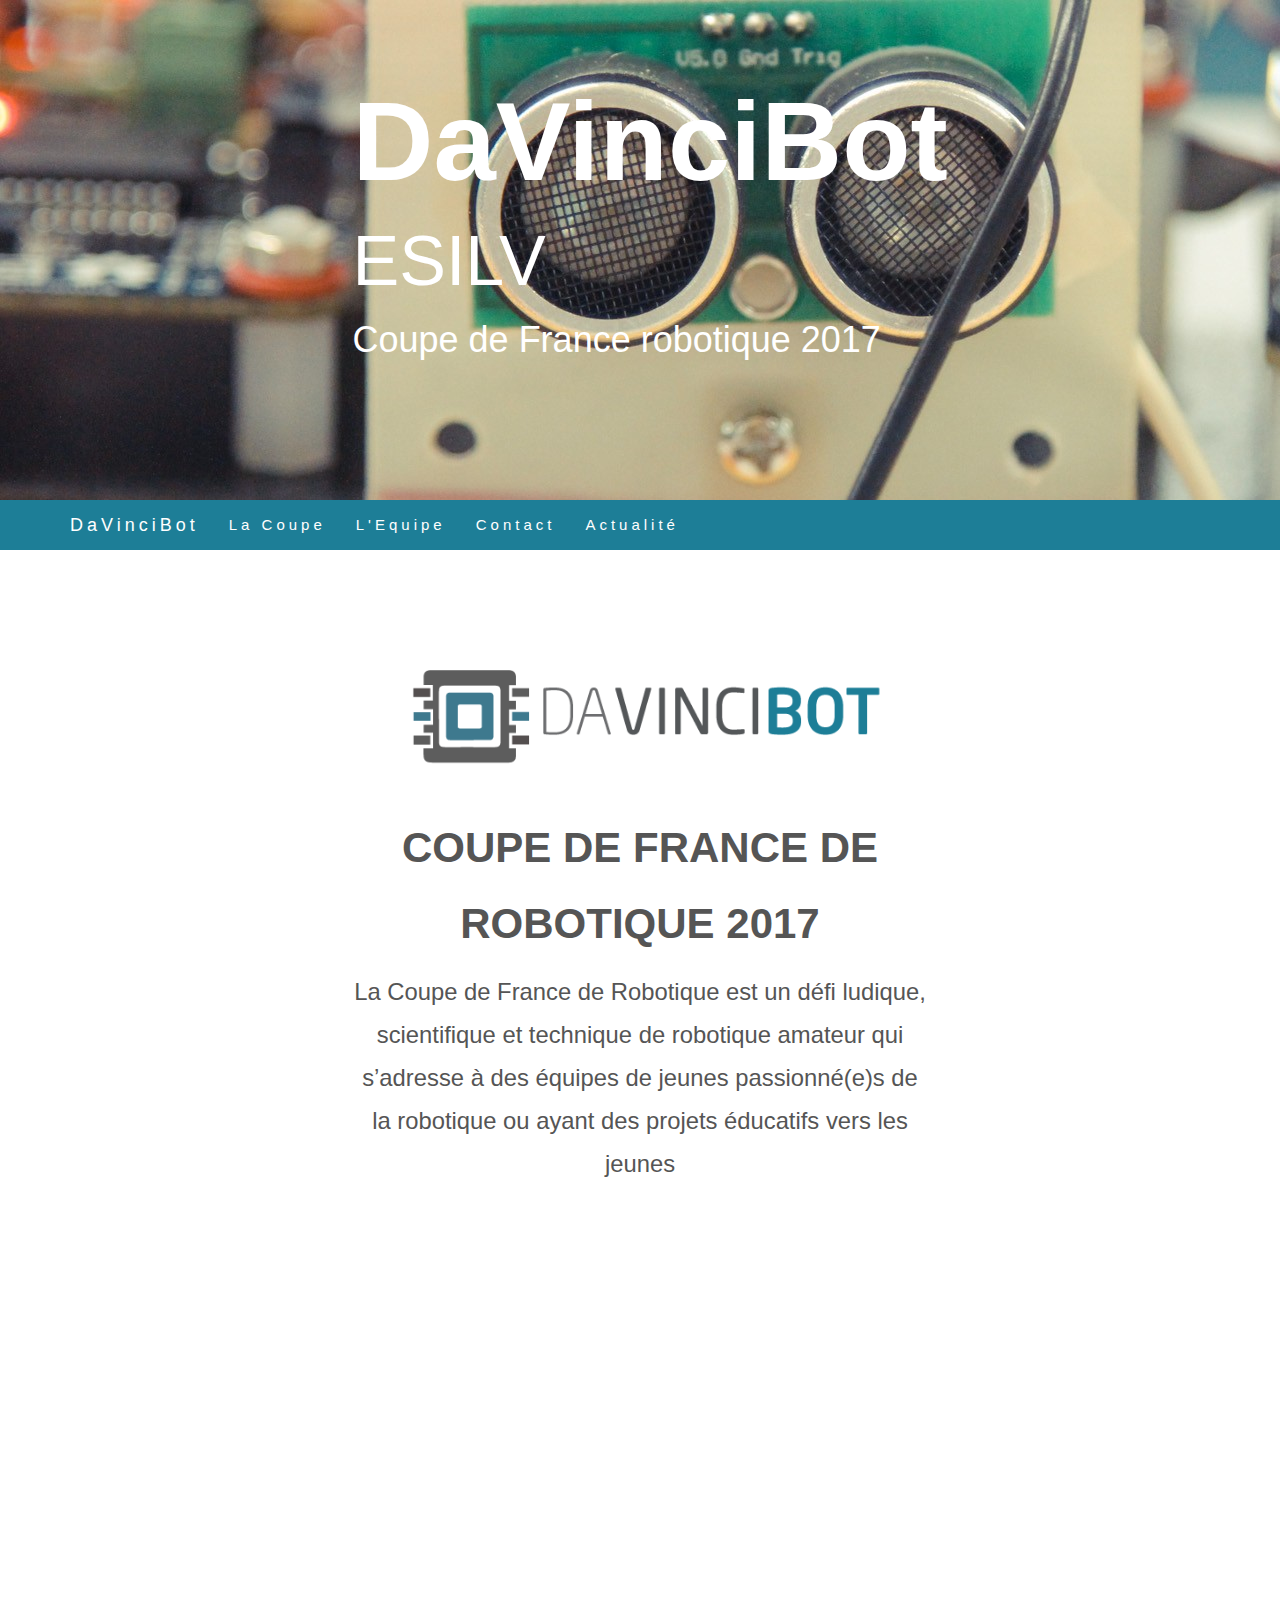
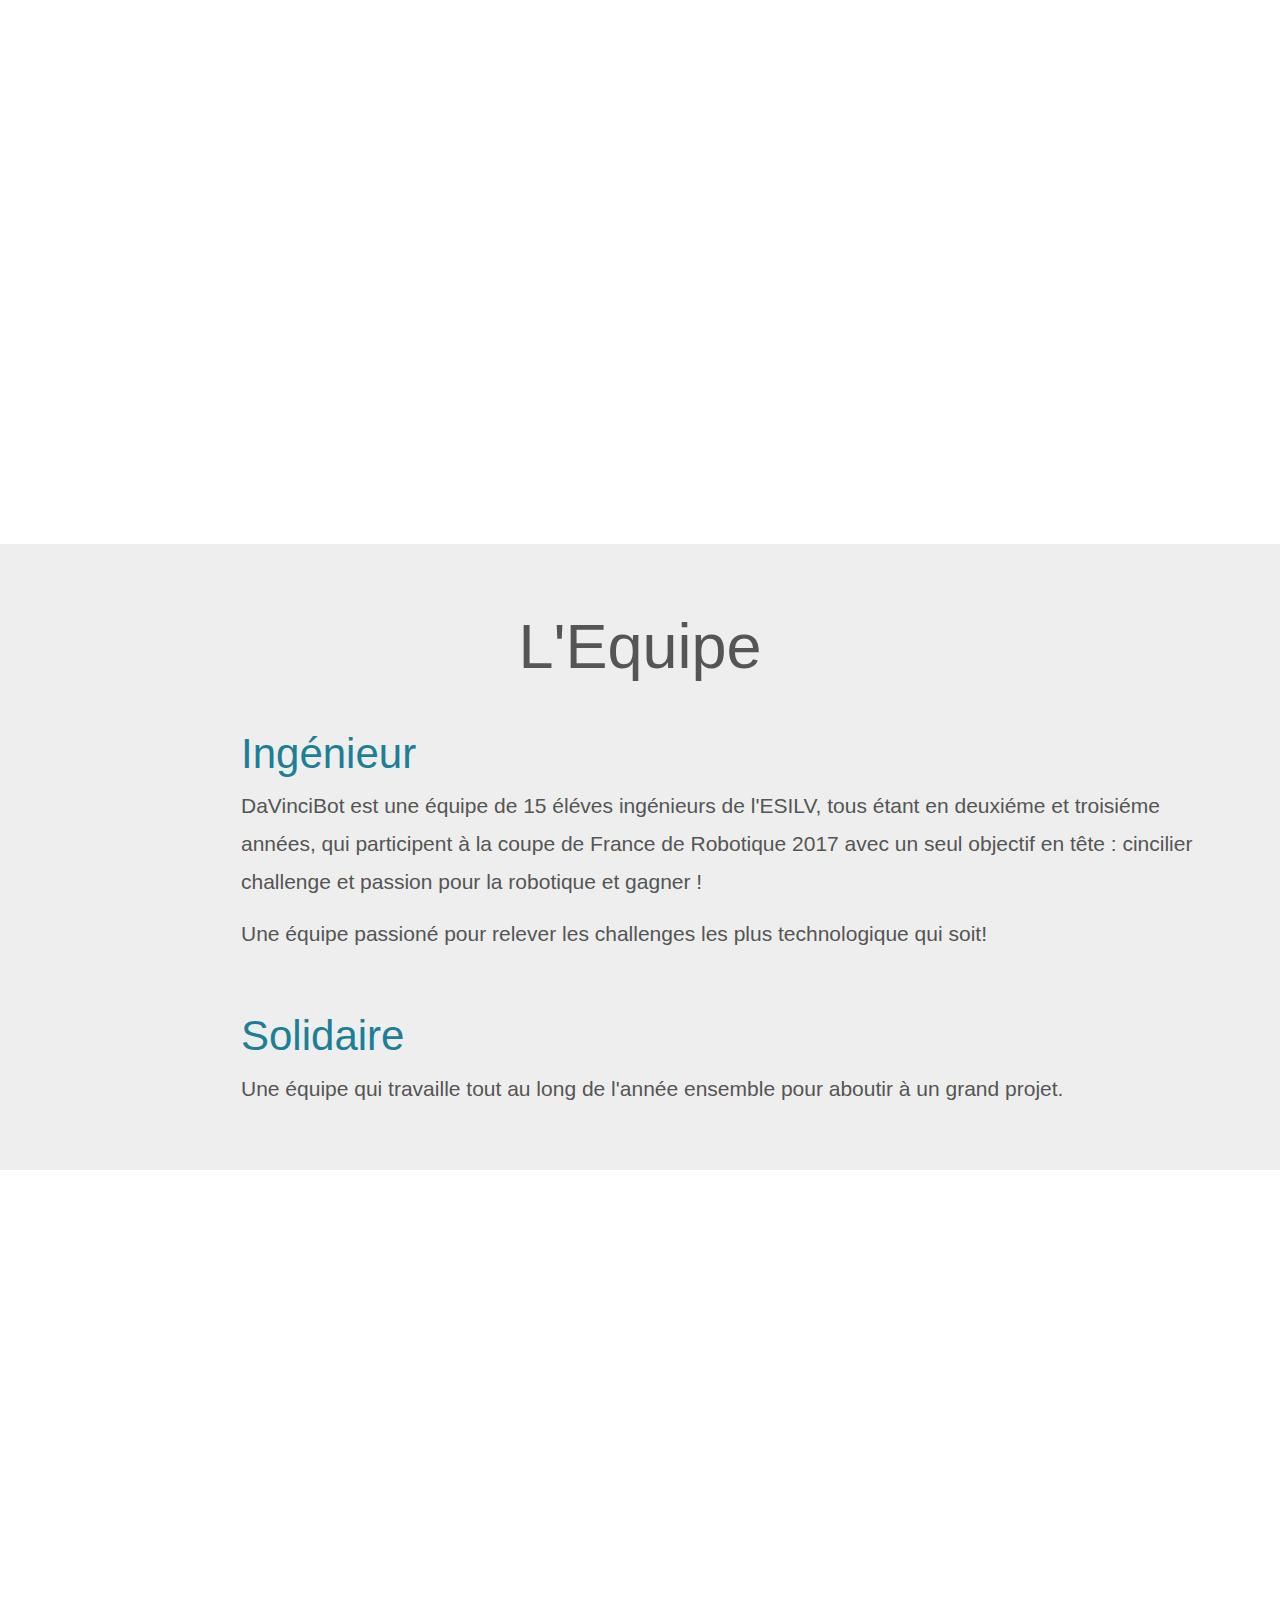
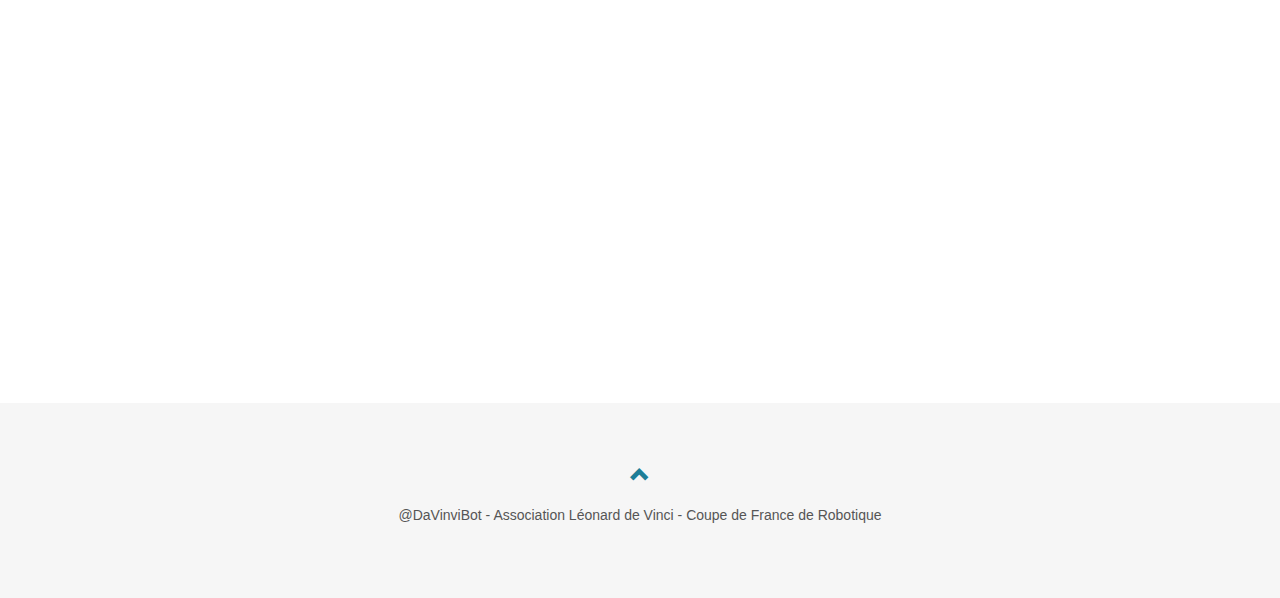
<file: index.html>
<!DOCTYPE html>
<html lang="fr">
<head>
  <title>DaVinciBot</title>
  <meta charset="utf-8">
  <meta name="viewport" content="width=device-width, initial-scale=1">
  <link rel="stylesheet" href="https://maxcdn.bootstrapcdn.com/bootstrap/3.3.7/css/bootstrap.min.css">
  <script src="https://ajax.googleapis.com/ajax/libs/jquery/3.1.1/jquery.min.js"></script>
  <script src="https://maxcdn.bootstrapcdn.com/bootstrap/3.3.7/js/bootstrap.min.js"></script>
  <link rel="stylesheet" href="./css/style.css" type="text/css">
  <link rel="stylesheet" media="screen and (max-width: 640px)" href="./css/style_min.css" type="text/css" />
  <link rel="icon" href="img/favicon.png" type="image/x-icon">
  <link rel="shortcut icon" href="img/favicon.png" type="image/x-icon">
</head>


<body id="myPage" data-spy="scroll" data-target=".navbar" data-offset="60">

<div class="container-fluid" style="background-image:url(img/couverture.jpg);color:#FFF;height:500px;">
  <div class="row">
	  <div class="col-sm-3"></div>
	  <div class="col-sm-6">
	  <h1 class="titre_h1" style="font-size:8em; font-weight:bold;">DaVinciBot</h1>
	  <h3 class="titre_h3" style="font-size:5em; ">ESILV</h3>
	  <h1>Coupe de France robotique 2017</h1>
	  </div>
	  <div class="col-sm-3"></div>
   </div>
  </div>

<nav class="navbar navbar-default " data-spy="affix" data-offset-top="497" >
  
<div class="container">  
    <div class="navbar-header">
      <button type="button" class="navbar-toggle" data-toggle="collapse" data-target="#myNavbar">
        <span class="icon-bar"></span>
        <span class="icon-bar"></span>
        <span class="icon-bar"></span>
      </button>
      <a class="navbar-brand" href="#myPage">DaVinciBot</a>
    </div>
  
 <div id="myNavbar" class="collapse navbar-collapse"> 
  <ul class="nav navbar-nav">
    <li><a href="#coupe">La Coupe</a></li>
    <li><a href="#equipe">L'Equipe</a></li>
    <li><a href="#contact">Contact</a></li>
    <li><a href="./actualite.html">Actualité</a></li>
  </ul>
 </div>
</div>  
  
</nav>





<div id="coupe">
<div class="container-fluid text-center">
<div class="row">
<div class="col-sm-3"></div>
	  <div class="col-sm-6">
    <img class="img-responsive" src="img/logo.png" alt="logo" style="margin-left:auto;margin-right:auto;"/>
    <p style="font-size:3em; font-weight:bold;">COUPE DE FRANCE DE ROBOTIQUE 2017</p>
	<p style="font-size:1.7em;">La Coupe de France de Robotique est un défi ludique, scientifique et technique de robotique 
	amateur qui s’adresse à des équipes de jeunes passionné(e)s de la robotique ou ayant des 
	projets éducatifs vers les jeunes</p>
	</div>
	<div class="col-sm-3"></div>
</div>
</div>

	<div class="container-fluid text-center" style="margin-top:50px; margin-bottom:30px;">
  <div class="row slideanim">
    <div class="col-sm-4" style="text-align:center; padding-right:85px; padding-left:85px;">
	<h3 style="color:#1D7E97;">COMPÉTITION DE ROBOTS AUTONOMES</h3>
		<img class="img-responsive" src="img/compet_robot.jpg" style="width:300px; margin-top:20px;margin-bottom:30px;margin-left:auto;margin-right:auto;"/>
		<p>LES PARTICIPANTS DOIVENT CONCEVOIR PUIS RÉALISER UN ROBOT AUTONOME, CONFORME AU RÈGLEMENT, 
		À L’ESPRIT DE CETTE RENCONTRE ET APTE À PARTICIPER AUX MATCHS.</p>
		<br/>
		<p>L’évènement a été créé en 1998 sous l’impulsion de l’association Planète Sciences. 
		Les trois premières équipes françaises, et une équipe ayant reçu un prix spécial, rencontreront 
		leurs homologues internationaux au cours de la finale d’Eurobot Open.</p>
	</div>
    <div class="col-sm-4" style="text-align:center; padding-right:85px; padding-left:85px;">
		<h3 style="color:#1D7E97;">DAVINCIBOT PARTICIPE DEPUIS 2012</h3>
		<img class="img-responsive" src="img/coupe_de_france.jpg"style="width:300px; margin-top:20px;margin-bottom:30px;margin-left:auto;margin-right:auto;"/>
		<p>POUR SA 1ÈRE PARTICIPATION, DAVINCIBOT EST ARRIVÉ EN 2013 À LA 110ÈME PLACE SUR LES 146
		ÉQUIPES AYANT RÉUSSI L’HOMOLOGATION.</p>
		<br/>
		<p>L’objectif principal étant de réussir à être homologué, ce fut un grand succès pour notre équipe 
		et nous voyons plus grand cette année. Cependant, et contre toute attente, l’équipe à réussi à gagner 
		2 de ces 5 matchs.</p>
	</div>
    <div class="col-sm-4" style="text-align:center; padding-right:85px; padding-left:85px;">
		<h3 style="color:#1D7E97;">UN ÉVÉNEMENT DEVENU INCONTOURNABLE</h3>
		<img class="img-responsive" src="img/plateau.jpg"style="width:300px; margin-top:20px;margin-bottom:30px;margin-left:auto;margin-right:auto;"/>
		<p>LA COUPE DE FRANCE DE ROBOTIQUE EST CO-ORGANISÉE PAR LA VILLE DE LA FERTÉ-BERNARD ET PLANÈTE SCIENCES.</p>
		<br/>
		<p>La Ferté-Bernard (72) accueille tous les ans la manifestation dans le cadre du Festival 
		ARTEC (Arts et Technologies). En 1998, 9 équipes venant de 5 pays ont participé à la finale 
		de Eurobot. En 2012, 39 équipes représentaient 17 pays à la finale. En 2013, 200 équipes étaient 
		présentes : seulement 146 ont réussi à s’homologuer.</p>
	</div>
  </div>
</div>
</div>
  




<div class="jumbotron" id="equipe">
  <div class="container text-center" >
  <h1 style="margin-bottom:50px;">L'Equipe</h1>
    <div style="text-align:left; margin-left:15%;">
		<h3 style="font-size:3em; color:#1D7E97;">Ingénieur</h3>
		<p style="font-size:1.5em;">DaVinciBot est une équipe de 15 éléves ingénieurs de l'ESILV, tous étant en deuxiéme et troisiéme années, qui participent à la coupe de France de Robotique 2017 avec 
		un seul objectif en tête : cincilier challenge et passion pour la robotique et gagner !</p>
		<p  style="font-size:1.5em;">Une équipe passioné pour relever les challenges les plus technologique qui soit!</p>
		<br/>
		<h3 style="font-size:3em; color:#1D7E97;">Solidaire</h3>
		<p style="font-size:1.5em;">Une équipe qui travaille tout au long de l'année ensemble pour aboutir à un grand projet.</p>
	</div>
  </div>
</div>


<div class="container-fluid text-center"  id="contact">
<div class="row" style="margin-bottom:50px;">
	<div class="col-sm-3"></div>
	<div class="col-sm-6">
		<div class="row slideanim">
			<h1 style="color:#1D7E97">CONTACTEZ-NOUS</h1>
			<br/>
            <p style="font-size:1.5em;">Notre projet vous intéresse et vous souhaitez le soutenir en devenant sponsor ? Envoyer nous un message pour en savoir plus.</p>
		<br/>
			<p style="font-size:1.5em;">Nous sommes à votre écoute en cas de demande spécifique : nous ferons tout notre possible afin de pouvoir rèpondre au mieux à vos attentes.</p>
		</div>
	</div>
	<div class="col-sm-3"></div>
</div>
<div class="row slideanim">
	<p>DAVINCIBOT À L’ESILV</p>
	<p>PÔLE UNIVERSITAIRE LÉONARD DE VINCI</p>
	<p>92 916 PARIS LA DÉFENSE CEDEX</p>
	<p>TÉL. : 01 41 16 70 00</p>
	<div class="img-test" style="margin-top:35px;">
	<a href="https://www.facebook.com/DaVinciBotEsilv/?fref=ts" target="_blank">
		<img src="img/logo_fb.png" style="width:100px;"/>
	</a>
	<a href="http://www.esilv.fr/" target="_blank">
		<img src="img/logo_esilv.png" style="width:100px;"/>
	</a>
	</div>
</div>
</div>


<footer class="container-fluid text-center grey">
  <a href="#myPage" title="To Top">
    <span class="glyphicon glyphicon-chevron-up"></span>
  </a>
  <p>@DaVinviBot - Association Léonard de Vinci - Coupe de France de Robotique</p>
</footer>


<script>
$(document).ready(function(){
  // Add smooth scrolling to all links in navbar + footer link
  $(".navbar a, footer a[href='#myPage']").on('click', function(event) {
    // Make sure this.hash has a value before overriding default behavior
    if (this.hash !== "") {
      // Prevent default anchor click behavior
      event.preventDefault();

      // Store hash
      var hash = this.hash;

      // Using jQuery's animate() method to add smooth page scroll
      // The optional number (900) specifies the number of milliseconds it takes to scroll to the specified area
      $('html, body').animate({
        scrollTop: $(hash).offset().top
      }, 900, function(){
   
        // Add hash (#) to URL when done scrolling (default click behavior)
        window.location.hash = hash;
      });
    } // End if
  });
  
  $(window).scroll(function() {
    $(".slideanim").each(function(){
      var pos = $(this).offset().top;

      var winTop = $(window).scrollTop();
        if (pos < winTop + 600) {
          $(this).addClass("slide");
        }
    });
  });
})
</script>

</body>
</html>
</file>
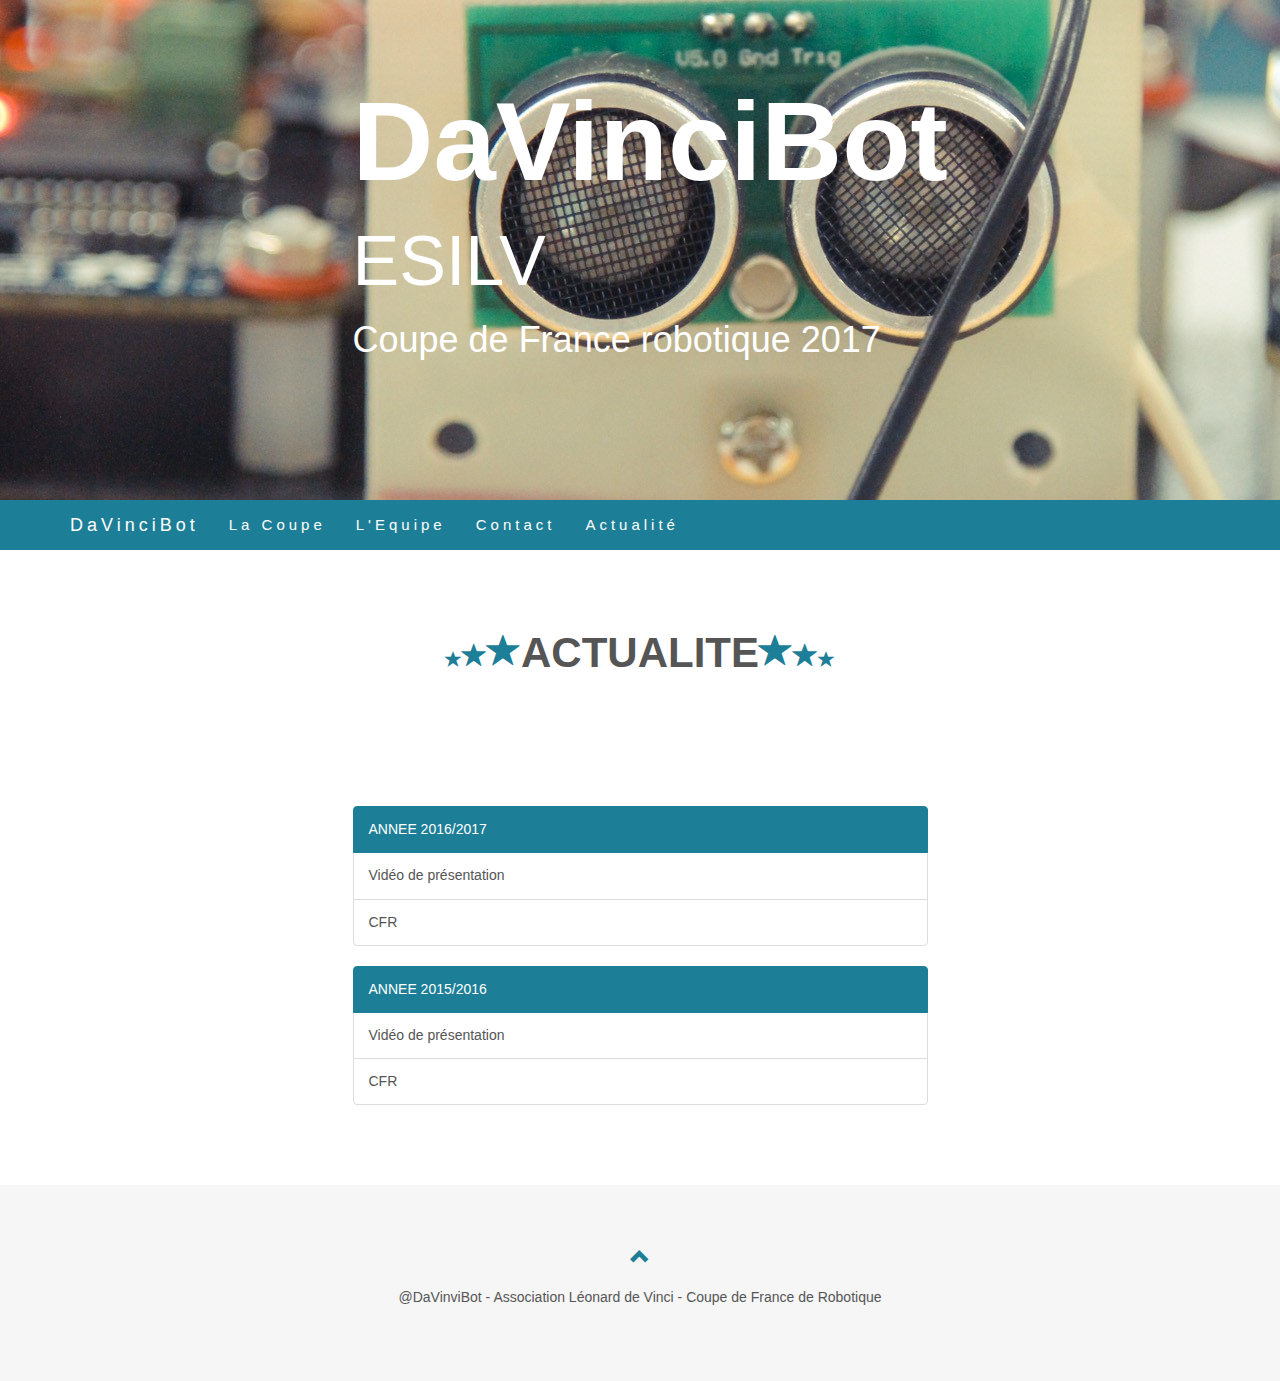
<file: actualite.html>
<!DOCTYPE html>
<html lang="fr">
<head>
  <title>DaVinciBot</title>
  <meta charset="utf-8">
  <meta name="viewport" content="width=device-width, initial-scale=1">
  <link rel="stylesheet" href="https://maxcdn.bootstrapcdn.com/bootstrap/3.3.7/css/bootstrap.min.css">
  <script src="https://ajax.googleapis.com/ajax/libs/jquery/3.1.1/jquery.min.js"></script>
  <script src="https://maxcdn.bootstrapcdn.com/bootstrap/3.3.7/js/bootstrap.min.js"></script>
  <link rel="stylesheet" href="./css/style.css" type="text/css">
  <link rel="stylesheet" media="screen and (max-width: 640px)" href="./css/style_min.css" type="text/css" />
  <link rel="icon" href="img/favicon.png" type="image/x-icon">
  <link rel="shortcut icon" href="img/favicon.png" type="image/x-icon">
</head>


<body id="myPage" data-spy="scroll" data-target=".navbar" data-offset="60">

<div class="container-fluid" style="background-image:url(img/couverture.jpg);color:#FFF;height:500px;">
  <div class="row">
	  <div class="col-sm-3"></div>
	  <div class="col-sm-6">
	  <h1 class="titre_h1" style="font-size:8em; font-weight:bold;">DaVinciBot</h1>
	  <h3 style="font-size:5em; ">ESILV</h3>
	  <h1>Coupe de France robotique 2017</h1>
	  </div>
	  <div class="col-sm-3"></div>
   </div>
  </div>

<nav class="navbar navbar-default " data-spy="affix" data-offset-top="497" >
  
<div class="container">  
    <div class="navbar-header">
      <button type="button" class="navbar-toggle" data-toggle="collapse" data-target="#myNavbar">
        <span class="icon-bar"></span>
        <span class="icon-bar"></span>
        <span class="icon-bar"></span>
      </button>
      <a class="navbar-brand" href="#myPage">DaVinciBot</a>
    </div>
  
 <div id="myNavbar" class="collapse navbar-collapse"> 
  <ul class="nav navbar-nav">
    <li><a href="index.html">La Coupe</a></li>
    <li><a href="index.html">L'Equipe</a></li>
    <li><a href="index.html">Contact</a></li>
    <li><a href="#actualite">Actualité</a></li>
  </ul>
 </div>
</div>  
  
</nav>

<div id="actualite">

	<div class="container-fluid text-center">
		<div class="row">
			<div class="col-sm-3"></div>
			<div class="col-sm-6">
				<h1 style="font-size:3em; font-weight:bold;"><span class="glyphicon glyphicon-star" style="color:#1D7E97; font-size:40%;"></span><span class="glyphicon glyphicon-star" style="color:#1D7E97; font-size:60%;"></span><span class="glyphicon glyphicon-star" style="color:#1D7E97; font-size:80%;"></span>ACTUALITE<span class="glyphicon glyphicon-star" style="color:#1D7E97; font-size:80%;"></span><span class="glyphicon glyphicon-star" style="color:#1D7E97; font-size:60%;"></span><span class="glyphicon glyphicon-star" style="color:#1D7E97; font-size:40%;"></span></h1>
			</div>
			<div class="col-sm-3"></div>
		</div>
	</div>
	
	<div class="container-fluid text-center" ">
		<div class="row text-left">
			<div class="col-sm-3"></div>
			<div class="col-sm-6">
			
			  <div class="list-group">
				<p class="list-group-item active" style="border-color:#1D7E97; background-color:#1D7E97;">ANNEE 2016/2017</p>
				<a href="pitch_2016.html" class="list-group-item">Vidéo de présentation</a>
				<a href="#" class="list-group-item">CFR</a>
			  </div>
			  
			  <div class="list-group">
				<p class="list-group-item active" style="border-color:#1D7E97; background-color:#1D7E97;">ANNEE 2015/2016</p>
				<a href="pitch_2015.html" class="list-group-item">Vidéo de présentation</a>
				<a href="cfr_2015.html" class="list-group-item">CFR</a>
			  </div>
			  
			</div>
			<div class="col-sm-3"></div>
		</div>
	</div>
	
	<!--<div class="container-fluid text-center">
		<div class="row text-left">
			<div class="col-sm-3"></div>
			<div class="col-sm-6">
				<a href="cfr_2015.html" style="color:#1D7E97;"><h2 style="color:#1D7E97;">Coupe De France 2016</h2></a>
				<br/>
				<iframe width="700" height="394" src="https://www.youtube.com/embed/1vPrwDYtq5E?feature=oembed" frameborder="0" allowfullscreen=""></iframe>
			</div>
			<div class="col-sm-3"></div>
		</div>
	</div>
	
	<div class="container-fluid text-center" style="background-color:#DDD;">
		<div class="row text-left">
			<div class="col-sm-3"></div>
			<div class="col-sm-6">
				<a href="pitch_2015.html" style="color:#1D7E97;"><h2 style="color:#1D7E97;">PITCH 2015/2016</h2></a>
				<br/>
				<iframe width="700" height="394" src="https://www.youtube.com/embed/bl0y-Fvy-OY?feature=oembed" frameborder="0" allowfullscreen=""></iframe>
			</div>
			<div class="col-sm-3"></div>
		</div>
	</div> !-->
	
</div>






<footer class="container-fluid text-center grey">
  <a href="#myPage" title="To Top">
    <span class="glyphicon glyphicon-chevron-up"></span>
  </a>
  <p>@DaVinviBot - Association Léonard de Vinci - Coupe de France de Robotique</p>
</footer>


<script>
$(document).ready(function(){
  // Add smooth scrolling to all links in navbar + footer link
  $(".navbar a, footer a[href='#myPage']").on('click', function(event) {
    // Make sure this.hash has a value before overriding default behavior
    if (this.hash !== "") {
      // Prevent default anchor click behavior
      event.preventDefault();

      // Store hash
      var hash = this.hash;

      // Using jQuery's animate() method to add smooth page scroll
      // The optional number (900) specifies the number of milliseconds it takes to scroll to the specified area
      $('html, body').animate({
        scrollTop: $(hash).offset().top
      }, 900, function(){
   
        // Add hash (#) to URL when done scrolling (default click behavior)
        window.location.hash = hash;
      });
    } // End if
  });
  
  $(window).scroll(function() {
    $(".slideanim").each(function(){
      var pos = $(this).offset().top;

      var winTop = $(window).scrollTop();
        if (pos < winTop + 600) {
          $(this).addClass("slide");
        }
    });
  });
})
</script>

</body>
</html>
</file>
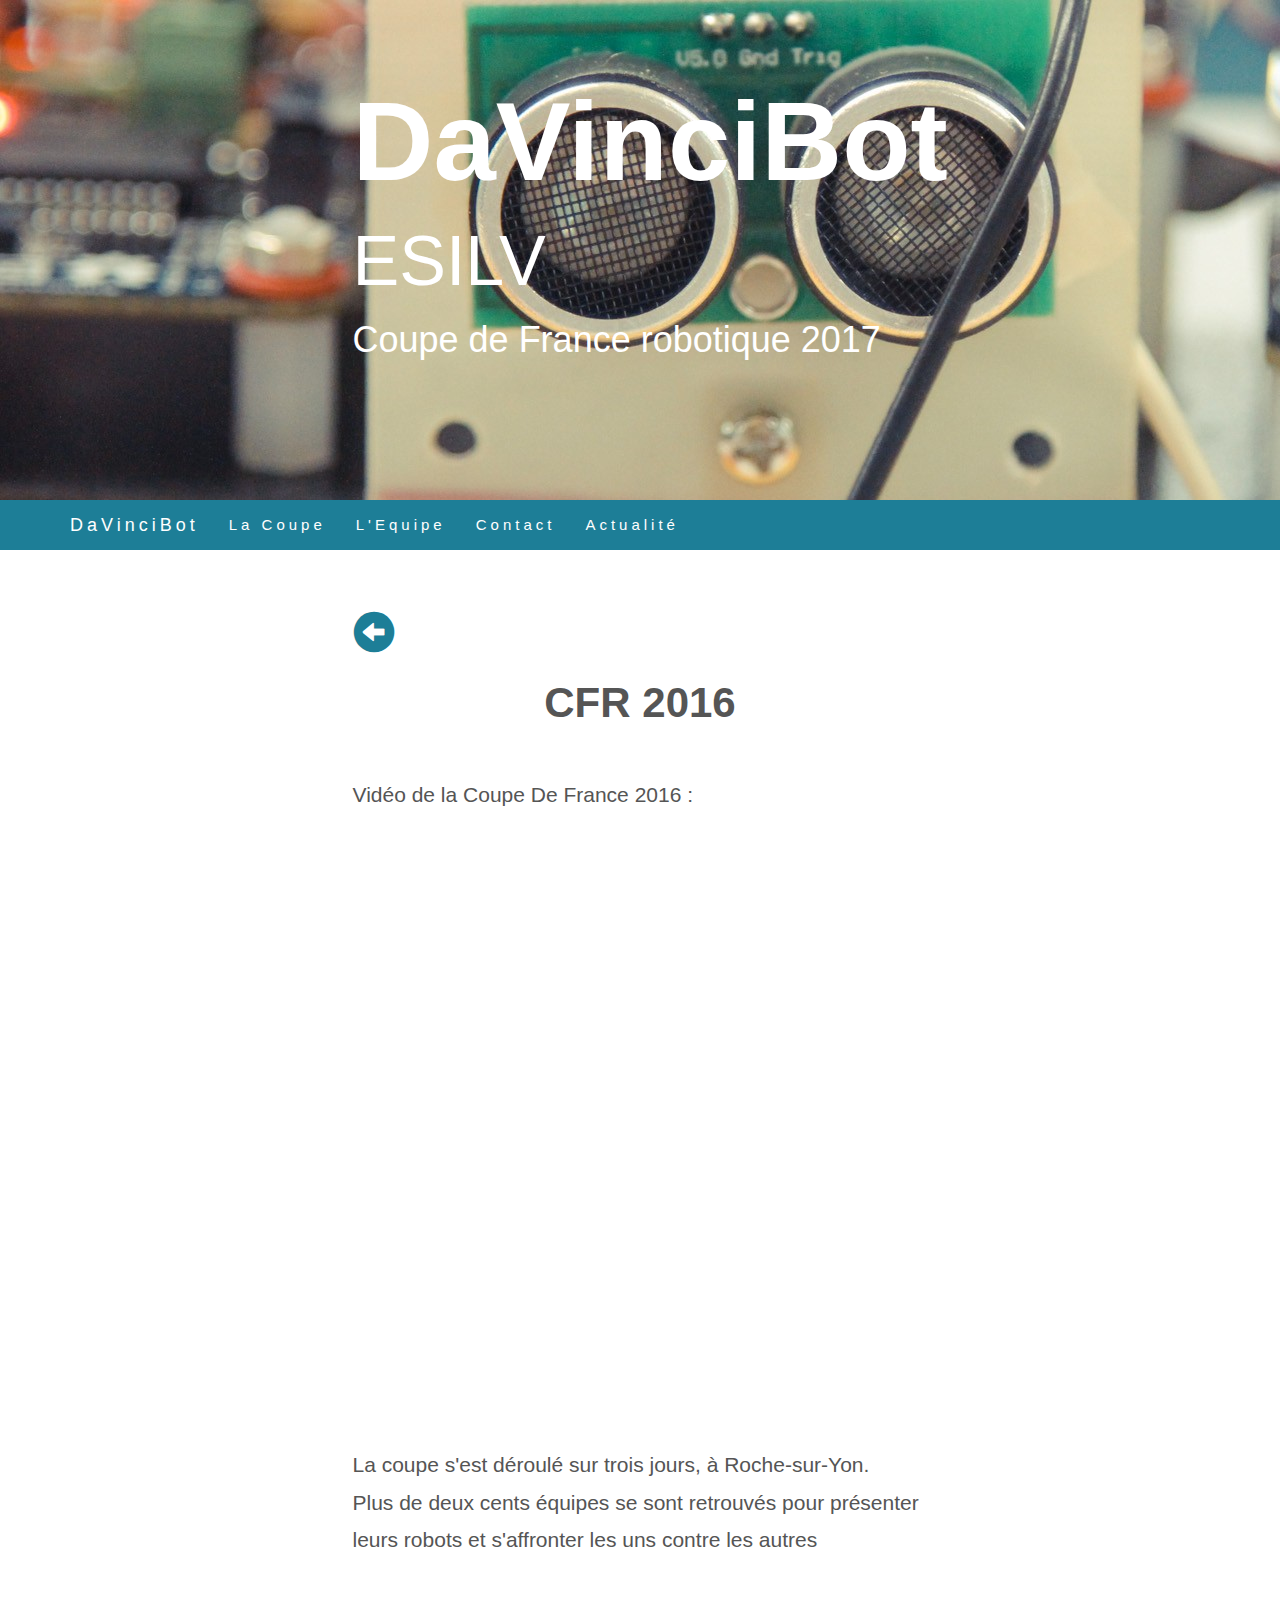
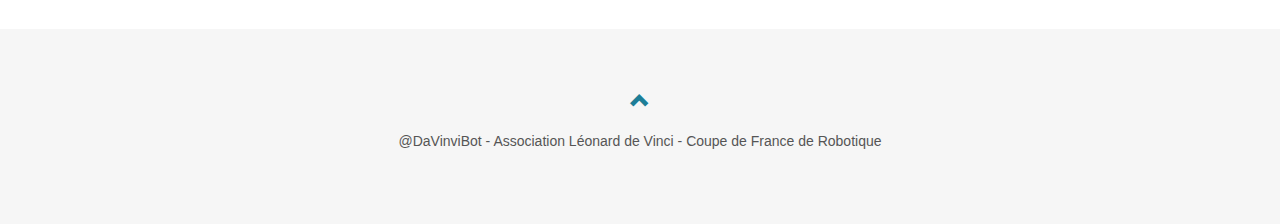
<file: cfr_2015.html>
<!DOCTYPE html>
<html lang="fr">
<head>
  <title>DaVinciBot</title>
  <meta charset="utf-8">
  <meta name="viewport" content="width=device-width, initial-scale=1">
  <link rel="stylesheet" href="https://maxcdn.bootstrapcdn.com/bootstrap/3.3.7/css/bootstrap.min.css">
  <script src="https://ajax.googleapis.com/ajax/libs/jquery/3.1.1/jquery.min.js"></script>
  <script src="https://maxcdn.bootstrapcdn.com/bootstrap/3.3.7/js/bootstrap.min.js"></script>
  <link rel="stylesheet" href="./css/style.css" type="text/css">
  <link rel="stylesheet" media="screen and (max-width: 640px)" href="./css/style_min.css" type="text/css" />
  <link rel="icon" href="img/favicon.png" type="image/x-icon">
  <link rel="shortcut icon" href="img/favicon.png" type="image/x-icon">
</head>


<body id="myPage" data-spy="scroll" data-target=".navbar" data-offset="60">

<div class="container-fluid" style="background-image:url(img/couverture.jpg);color:#FFF;height:500px;">
  <div class="row">
	  <div class="col-sm-3"></div>
	  <div class="col-sm-6">
	  <h1 class="titre_h1" style="font-size:8em; font-weight:bold;">DaVinciBot</h1>
	  <h3 class="titre_h3" style="font-size:5em; ">ESILV</h3>
	  <h1>Coupe de France robotique 2017</h1>
	  </div>
	  <div class="col-sm-3"></div>
   </div>
  </div>

<nav class="navbar navbar-default " data-spy="affix" data-offset-top="497" >
  
<div class="container">  
    <div class="navbar-header">
      <button type="button" class="navbar-toggle" data-toggle="collapse" data-target="#myNavbar">
        <span class="icon-bar"></span>
        <span class="icon-bar"></span>
        <span class="icon-bar"></span>
      </button>
      <a class="navbar-brand" href="#myPage">DaVinciBot</a>
    </div>
  
 <div id="myNavbar" class="collapse navbar-collapse"> 
  <ul class="nav navbar-nav">
    <li><a href="index.html">La Coupe</a></li>
    <li><a href="index.html">L'Equipe</a></li>
    <li><a href="index.html">Contact</a></li>
    <li><a href="actualite.html">Actualité</a></li>
  </ul>
 </div>
</div>  
  
</nav>

<div id="actualite">
	<div class="container-fluid text-center">
	<div class="row text-left">
		<div class="col-sm-3"></div>
		<div class="col-sm-6">
			<a href="actualite.html"><span class="glyphicon glyphicon-circle-arrow-left" style="color:#1D7E97; font-size:3em;" ></span></a>
		</div>
		<div class="col-sm-3"></div>
	</div>
		<div class="row">
			<div class="col-sm-3"></div>
			<div class="col-sm-6">
				<h1 style="font-size:3em; font-weight:bold; margin-bottom:50px;">CFR 2016</h1>
				<p style="text-align:left; font-size:1.5em;">Vidéo de la Coupe De France 2016 :</P>
				<br/>
				<div class="embed-responsive-item text-left">
				<iframe id="video" width="1000" height="563" src="https://www.youtube.com/embed/1vPrwDYtq5E?feature=oembed" frameborder="0" allowfullscreen=""></iframe>
				</div>
				<br/>
				<p style="text-align:left; font-size:1.5em;">La coupe s'est déroulé sur trois jours, à Roche-sur-Yon. </br>
				Plus de deux cents équipes se sont retrouvés pour présenter leurs robots et s'affronter les uns contre les autres</p>
			</div>
			<div class="col-sm-3"></div>
		</div>
	</div>
	
	
</div>






<footer class="container-fluid text-center grey">
  <a href="#myPage" title="To Top">
    <span class="glyphicon glyphicon-chevron-up"></span>
  </a>
  <p>@DaVinviBot - Association Léonard de Vinci - Coupe de France de Robotique</p>
</footer>


<script>
$(document).ready(function(){
  // Add smooth scrolling to all links in navbar + footer link
  $(".navbar a, footer a[href='#myPage']").on('click', function(event) {
    // Make sure this.hash has a value before overriding default behavior
    if (this.hash !== "") {
      // Prevent default anchor click behavior
      event.preventDefault();

      // Store hash
      var hash = this.hash;

      // Using jQuery's animate() method to add smooth page scroll
      // The optional number (900) specifies the number of milliseconds it takes to scroll to the specified area
      $('html, body').animate({
        scrollTop: $(hash).offset().top
      }, 900, function(){
   
        // Add hash (#) to URL when done scrolling (default click behavior)
        window.location.hash = hash;
      });
    } // End if
  });
  
  $(window).scroll(function() {
    $(".slideanim").each(function(){
      var pos = $(this).offset().top;

      var winTop = $(window).scrollTop();
        if (pos < winTop + 600) {
          $(this).addClass("slide");
        }
    });
  });
})
</script>

</body>
</html>
</file>
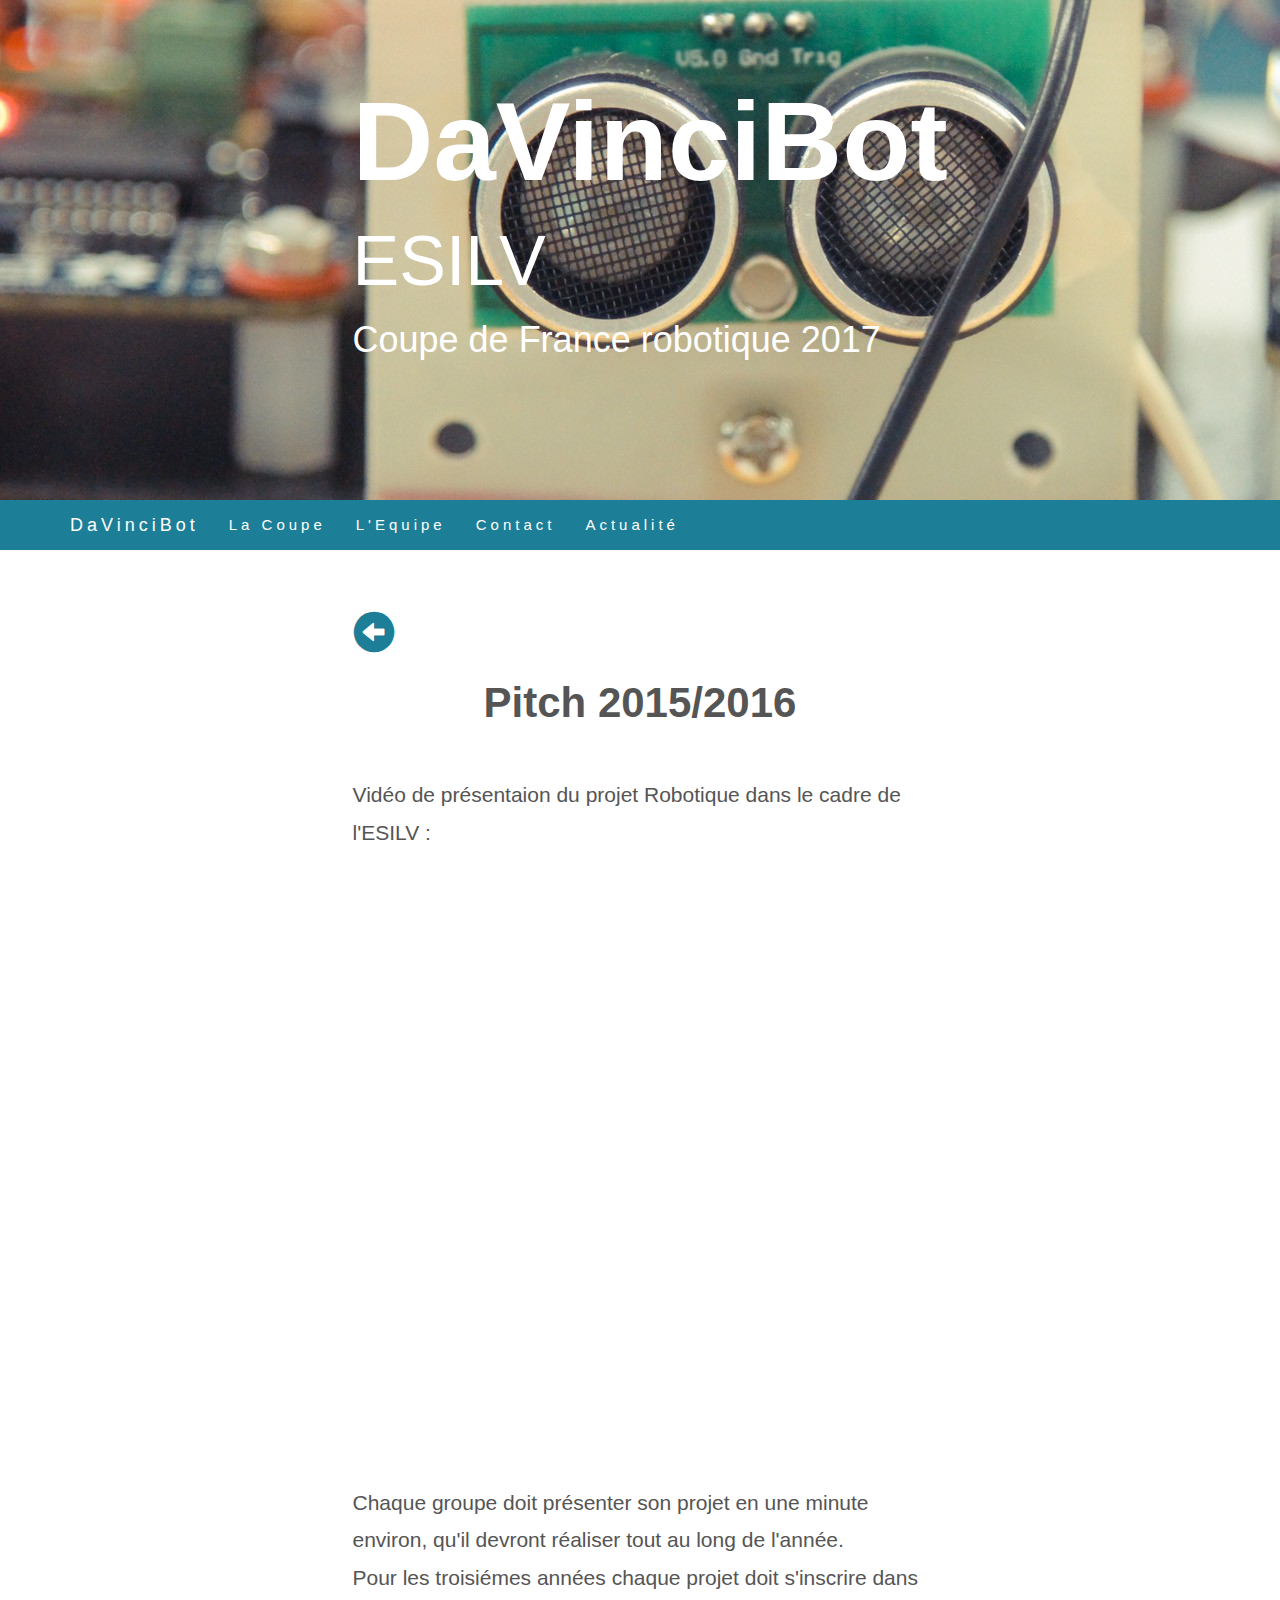
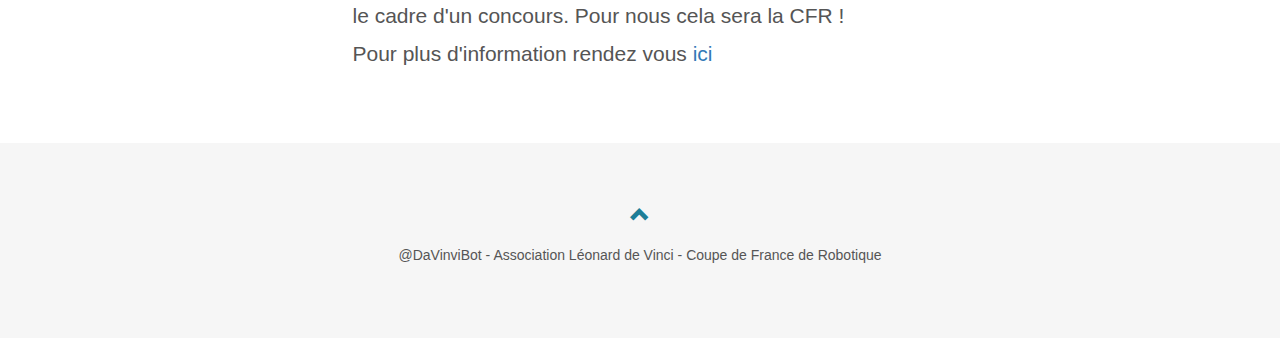
<file: pitch_2015.html>
<!DOCTYPE html>
<html lang="fr">
<head>
  <title>DaVinciBot</title>
  <meta charset="utf-8">
  <meta name="viewport" content="width=device-width, initial-scale=1">
  <link rel="stylesheet" href="https://maxcdn.bootstrapcdn.com/bootstrap/3.3.7/css/bootstrap.min.css">
  <script src="https://ajax.googleapis.com/ajax/libs/jquery/3.1.1/jquery.min.js"></script>
  <script src="https://maxcdn.bootstrapcdn.com/bootstrap/3.3.7/js/bootstrap.min.js"></script>
  <link rel="stylesheet" href="./css/style.css" type="text/css">
  <link rel="stylesheet" media="screen and (max-width: 640px)" href="./css/style_min.css" type="text/css" />
  <link rel="icon" href="img/favicon.png" type="image/x-icon">
  <link rel="shortcut icon" href="img/favicon.png" type="image/x-icon">
</head>


<body id="myPage" data-spy="scroll" data-target=".navbar" data-offset="60">

<div class="container-fluid" style="background-image:url(img/couverture.jpg);color:#FFF;height:500px;">
  <div class="row">
	  <div class="col-sm-3"></div>
	  <div class="col-sm-6">
	  <h1 class="titre_h1" style="font-size:8em; font-weight:bold;">DaVinciBot</h1>
	  <h3 class="titre_h3" style="font-size:5em; ">ESILV</h3>
	  <h1>Coupe de France robotique 2017</h1>
	  </div>
	  <div class="col-sm-3"></div>
   </div>
  </div>

<nav class="navbar navbar-default " data-spy="affix" data-offset-top="497" >
  
<div class="container">  
    <div class="navbar-header">
      <button type="button" class="navbar-toggle" data-toggle="collapse" data-target="#myNavbar">
        <span class="icon-bar"></span>
        <span class="icon-bar"></span>
        <span class="icon-bar"></span>
      </button>
      <a class="navbar-brand" href="#myPage">DaVinciBot</a>
    </div>
  
 <div id="myNavbar" class="collapse navbar-collapse"> 
  <ul class="nav navbar-nav">
    <li><a href="index.html">La Coupe</a></li>
    <li><a href="index.html">L'Equipe</a></li>
    <li><a href="index.html">Contact</a></li>
    <li><a href="actualite.html">Actualité</a></li>
  </ul>
 </div>
</div>  
  
</nav>

	<div class="container-fluid text-center">
	<div class="row text-left">
		<div class="col-sm-3"></div>
		<div class="col-sm-6">
			<a href="actualite.html"><span class="glyphicon glyphicon-circle-arrow-left" style="color:#1D7E97; font-size:3em;" ></span></a>
		</div>
		<div class="col-sm-3"></div>
	</div>
		<div class="row">
			<div class="col-sm-3"></div>
			<div class="col-sm-6">
				<h1 style="font-size:3em; font-weight:bold; margin-bottom:50px;">Pitch 2015/2016</h1>
				<p style="text-align:left; font-size:1.5em;">Vidéo de présentaion du projet Robotique dans le cadre de l'ESILV :</P>
				<br/>
				<div class="embed-responsive-item text-left">
				<iframe id="video" class="embed-responsive-item" width="1000" height="563" src="https://www.youtube.com/embed/bl0y-Fvy-OY?feature=oembed" frameborder="0" allowfullscreen=""></iframe>
				</div>
				<br/>
				<p style="text-align:left; font-size:1.5em;">Chaque groupe doit présenter son projet en une minute environ, qu'il devront réaliser tout au long de l'année.</br>
				Pour les troisiémes années chaque projet doit s'inscrire dans le cadre d'un concours. Pour nous cela sera la CFR !</br>
				Pour plus d'information rendez vous <a target="_blank" href="http://www.esilv.fr/formations/projets/projet-de-lingenieur-numerique-generaliste/">ici</a></p>
			</div>
			<div class="col-sm-3"></div>
		</div>
	</div>
	
	





<footer class="container-fluid text-center grey">
  <a href="#myPage" title="To Top">
    <span class="glyphicon glyphicon-chevron-up"></span>
  </a>
  <p>@DaVinviBot - Association Léonard de Vinci - Coupe de France de Robotique</p>
</footer>


<script>
$(document).ready(function(){
  // Add smooth scrolling to all links in navbar + footer link
  $(".navbar a, footer a[href='#myPage']").on('click', function(event) {
    // Make sure this.hash has a value before overriding default behavior
    if (this.hash !== "") {
      // Prevent default anchor click behavior
      event.preventDefault();

      // Store hash
      var hash = this.hash;

      // Using jQuery's animate() method to add smooth page scroll
      // The optional number (900) specifies the number of milliseconds it takes to scroll to the specified area
      $('html, body').animate({
        scrollTop: $(hash).offset().top
      }, 900, function(){
   
        // Add hash (#) to URL when done scrolling (default click behavior)
        window.location.hash = hash;
      });
    } // End if
  });
  
  $(window).scroll(function() {
    $(".slideanim").each(function(){
      var pos = $(this).offset().top;

      var winTop = $(window).scrollTop();
        if (pos < winTop + 600) {
          $(this).addClass("slide");
        }
    });
  });
})
</script>

</body>
</html>
</file>
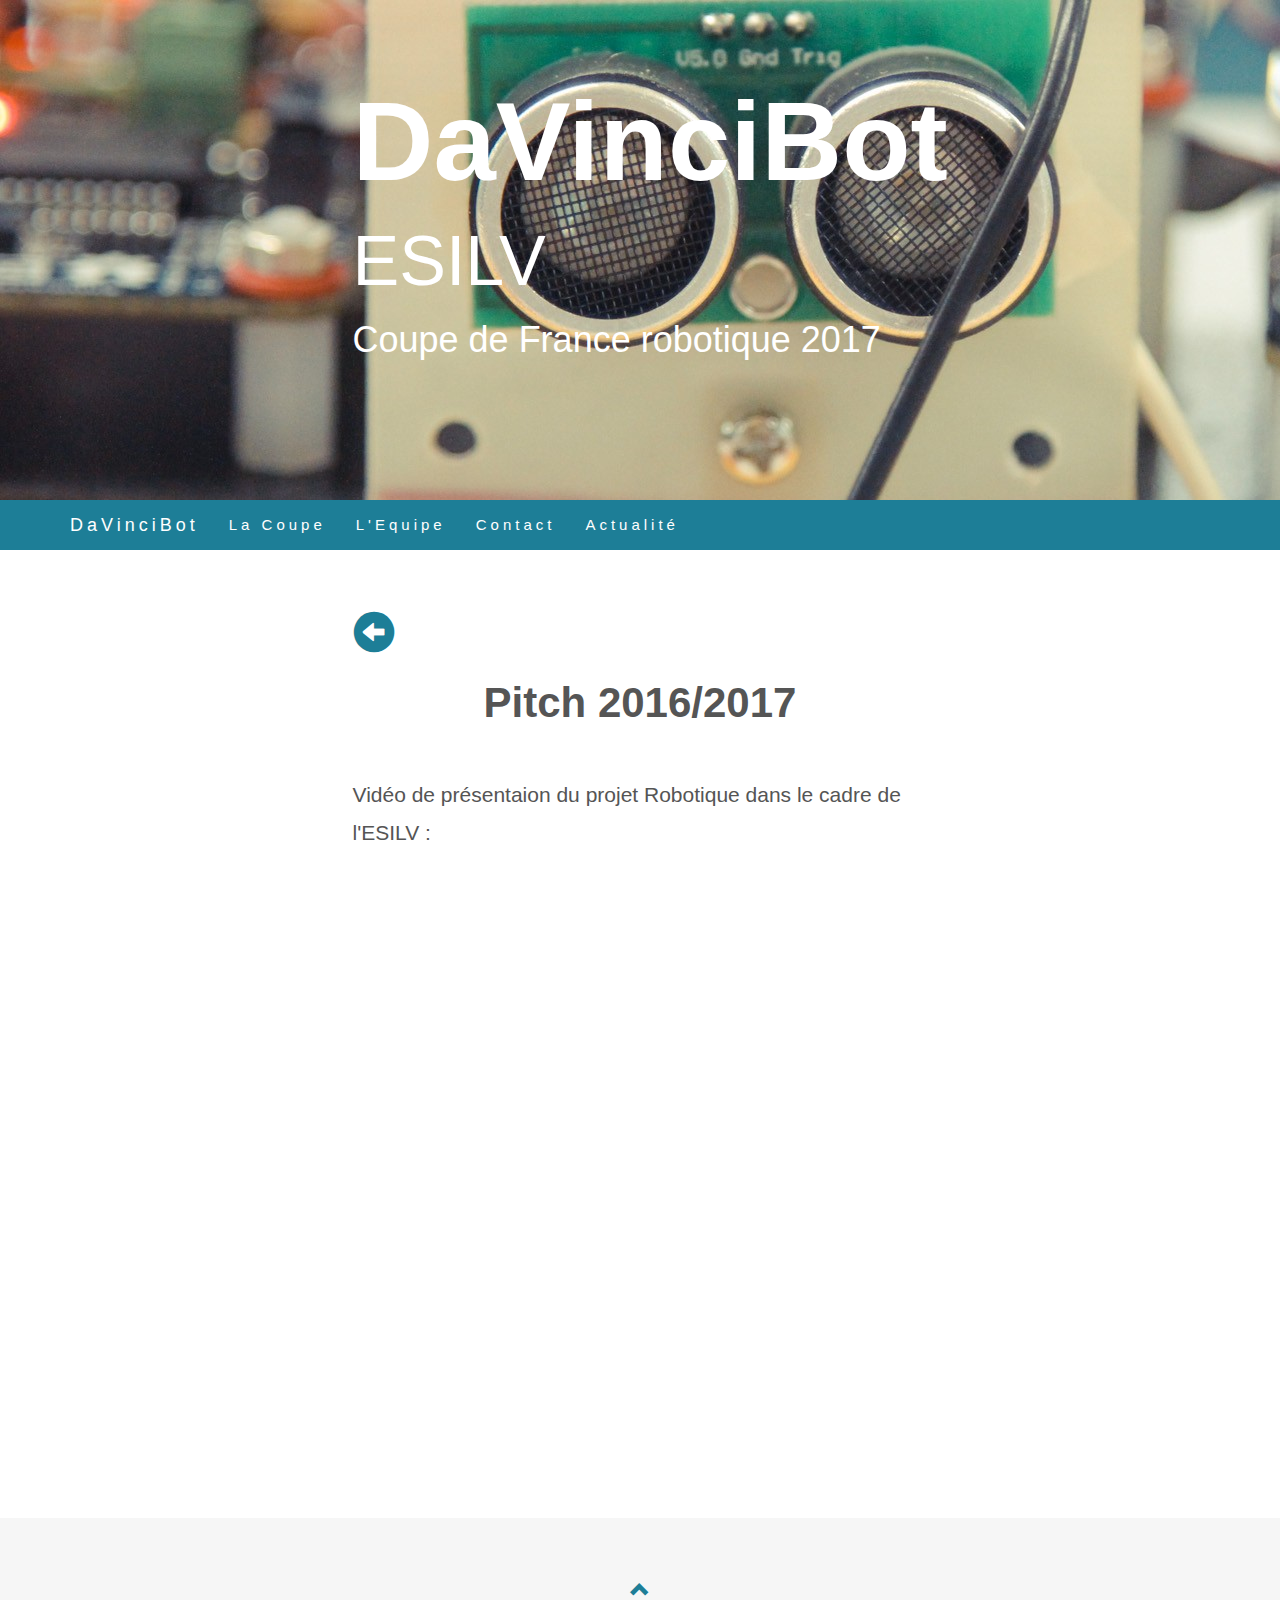
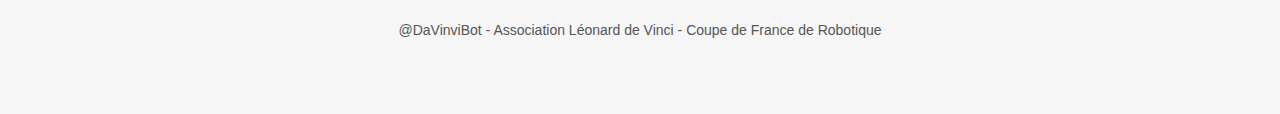
<file: pitch_2016.html>
<!DOCTYPE html>
<html lang="fr">
<head>
  <title>DaVinciBot</title>
  <meta charset="utf-8">
  <meta name="viewport" content="width=device-width, initial-scale=1">
  <link rel="stylesheet" href="https://maxcdn.bootstrapcdn.com/bootstrap/3.3.7/css/bootstrap.min.css">
  <script src="https://ajax.googleapis.com/ajax/libs/jquery/3.1.1/jquery.min.js"></script>
  <script src="https://maxcdn.bootstrapcdn.com/bootstrap/3.3.7/js/bootstrap.min.js"></script>
  <link rel="stylesheet" href="./css/style.css" type="text/css">
  <link rel="stylesheet" media="screen and (max-width: 640px)" href="./css/style_min.css" type="text/css" />
  <link rel="icon" href="img/favicon.png" type="image/x-icon">
  <link rel="shortcut icon" href="img/favicon.png" type="image/x-icon">
</head>


<body id="myPage" data-spy="scroll" data-target=".navbar" data-offset="60">

<div class="container-fluid" style="background-image:url(img/couverture.jpg);color:#FFF;height:500px;">
  <div class="row">
	  <div class="col-sm-3"></div>
	  <div class="col-sm-6">
	  <h1 class="titre_h1" style="font-size:8em; font-weight:bold;">DaVinciBot</h1>
	  <h3 class="titre_h3" style="font-size:5em; ">ESILV</h3>
	  <h1>Coupe de France robotique 2017</h1>
	  </div>
	  <div class="col-sm-3"></div>
   </div>
  </div>

<nav class="navbar navbar-default " data-spy="affix" data-offset-top="497" >
  
<div class="container">  
    <div class="navbar-header">
      <button type="button" class="navbar-toggle" data-toggle="collapse" data-target="#myNavbar">
        <span class="icon-bar"></span>
        <span class="icon-bar"></span>
        <span class="icon-bar"></span>
      </button>
      <a class="navbar-brand" href="#myPage">DaVinciBot</a>
    </div>
  
 <div id="myNavbar" class="collapse navbar-collapse"> 
  <ul class="nav navbar-nav">
    <li><a href="index.html">La Coupe</a></li>
    <li><a href="index.html">L'Equipe</a></li>
    <li><a href="index.html">Contact</a></li>
    <li><a href="actualite.html">Actualité</a></li>
  </ul>
 </div>
</div>  
  
</nav>

<div id="actualite">
	<div class="container-fluid text-center">
	<div class="row text-left">
		<div class="col-sm-3"></div>
		<div class="col-sm-6">
			<a href="actualite.html"><span class="glyphicon glyphicon-circle-arrow-left" style="color:#1D7E97; font-size:3em;" ></span></a>
		</div>
		<div class="col-sm-3"></div>
	</div>
		<div class="row">
			<div class="col-sm-3"></div>
			<div class="col-sm-6">
				<h1 style="font-size:3em; font-weight:bold; margin-bottom:50px;">Pitch 2016/2017</h1>
				<p style="text-align:left; font-size:1.5em;">Vidéo de présentaion du projet Robotique dans le cadre de l'ESILV :</P>
				<br/>
				<div class="embed-responsive-item text-left">
				<iframe id="video" class="embed-responsive-item" width="1000" height="563" src="https://www.youtube.com/embed/rhztw8RCXv4?feature=oembed" frameborder="0" allowfullscreen=""></iframe>
				</div>
			</div>
			<div class="col-sm-3"></div>
		</div>
	</div>
	
	
</div>






<footer class="container-fluid text-center grey">
  <a href="#myPage" title="To Top">
    <span class="glyphicon glyphicon-chevron-up"></span>
  </a>
  <p>@DaVinviBot - Association Léonard de Vinci - Coupe de France de Robotique</p>
</footer>


<script>
$(document).ready(function(){
  // Add smooth scrolling to all links in navbar + footer link
  $(".navbar a, footer a[href='#myPage']").on('click', function(event) {
    // Make sure this.hash has a value before overriding default behavior
    if (this.hash !== "") {
      // Prevent default anchor click behavior
      event.preventDefault();

      // Store hash
      var hash = this.hash;

      // Using jQuery's animate() method to add smooth page scroll
      // The optional number (900) specifies the number of milliseconds it takes to scroll to the specified area
      $('html, body').animate({
        scrollTop: $(hash).offset().top
      }, 900, function(){
   
        // Add hash (#) to URL when done scrolling (default click behavior)
        window.location.hash = hash;
      });
    } // End if
  });
  
  $(window).scroll(function() {
    $(".slideanim").each(function(){
      var pos = $(this).offset().top;

      var winTop = $(window).scrollTop();
        if (pos < winTop + 600) {
          $(this).addClass("slide");
        }
    });
  });
})
</script>

</body>
</html>
</file>
<file: css/style.css>
body{ 
	  position:relative; 
	  color:#555;
      line-height: 1.8;
  }
  /*
  a:link {text-decoration:none !important;} 
a:visited {text-decoration:none !important;} 
a:hover {text-decoration:none !important;} 
a:active {text-decoration:none !important;}
  */
	 .affix {
      top: 0;
      width: 100%;
	}

	.navbar {
      margin-bottom: 0;
      background-color: #1D7E97;
      z-index: 9999;
      border: 0;
      font-size: 15px !important;
      line-height: 1.42857143 !important;
      letter-spacing: 4px;
      border-radius: 0;
      font-family: Montserrat, sans-serif;
  }
	 .navbar li a, .navbar .navbar-brand {
      color: #fff !important;
  }
  .navbar-nav li a:hover, .navbar-nav li.active a {
      color: #1D7E97 !important;
      background-color: #fff !important;
  }
  .navbar-default .navbar-toggle {
      border-color: transparent;
      color: #fff !important;
  }
	footer .glyphicon {
      font-size: 20px;
      margin-bottom: 20px;
      color: #1D7E97;
  }
	.container-fluid {
      padding: 60px 50px;
  }
  
  .grey {
      background-color: #f6f6f6;
  }
  
  
  .slideanim {visibility:hidden;}
  .slide {
      animation-name: slide;
      -webkit-animation-name: slide;
      animation-duration: 1s;
      -webkit-animation-duration: 1s;
      visibility: visible;
  }
  @keyframes slide {
    0% {
      opacity: 0;
      transform: translateY(70%);
    }
    100% {
      opacity: 1;
      transform: translateY(0%);
    }
  }
  @-webkit-keyframes slide {
    0% {
      opacity: 0;
      -webkit-transform: translateY(70%);
    }
    100% {
      opacity: 1;
      -webkit-transform: translateY(0%);
    }
  }
</file>
<file: css/style_min.css>
.col-sm-4{
padding:0px !important;
margin:0px !important;
}
.titre_h1{
font-size:3.5em !important;
}
.titre_h3{
font-size:2.5em !important;
}
#video{
	width:auto !important;
	height:auto !important;
}

/* passer body (et tous les �l�ments de largeur fixe) en largeur automatique */

body {
	width: auto !important;
	margin: 0 !important;
	padding: 0 !important;
}

/* conserver le ratio des images */

img {
	height: auto !important;
	width: auto !important;
	 max-width: 100% !important;
}
.img-test{
	display:flex;
	flex-direction:row;
	justify-content:space-around;
}
.img-test a{
	text-align:center;
	width:150px;
}
  /*
  a:link {text-decoration:none !important;} 
a:visited {text-decoration:none !important;} 
a:hover {text-decoration:none !important;} 
a:active {text-decoration:none !important;}
  */
</file>
